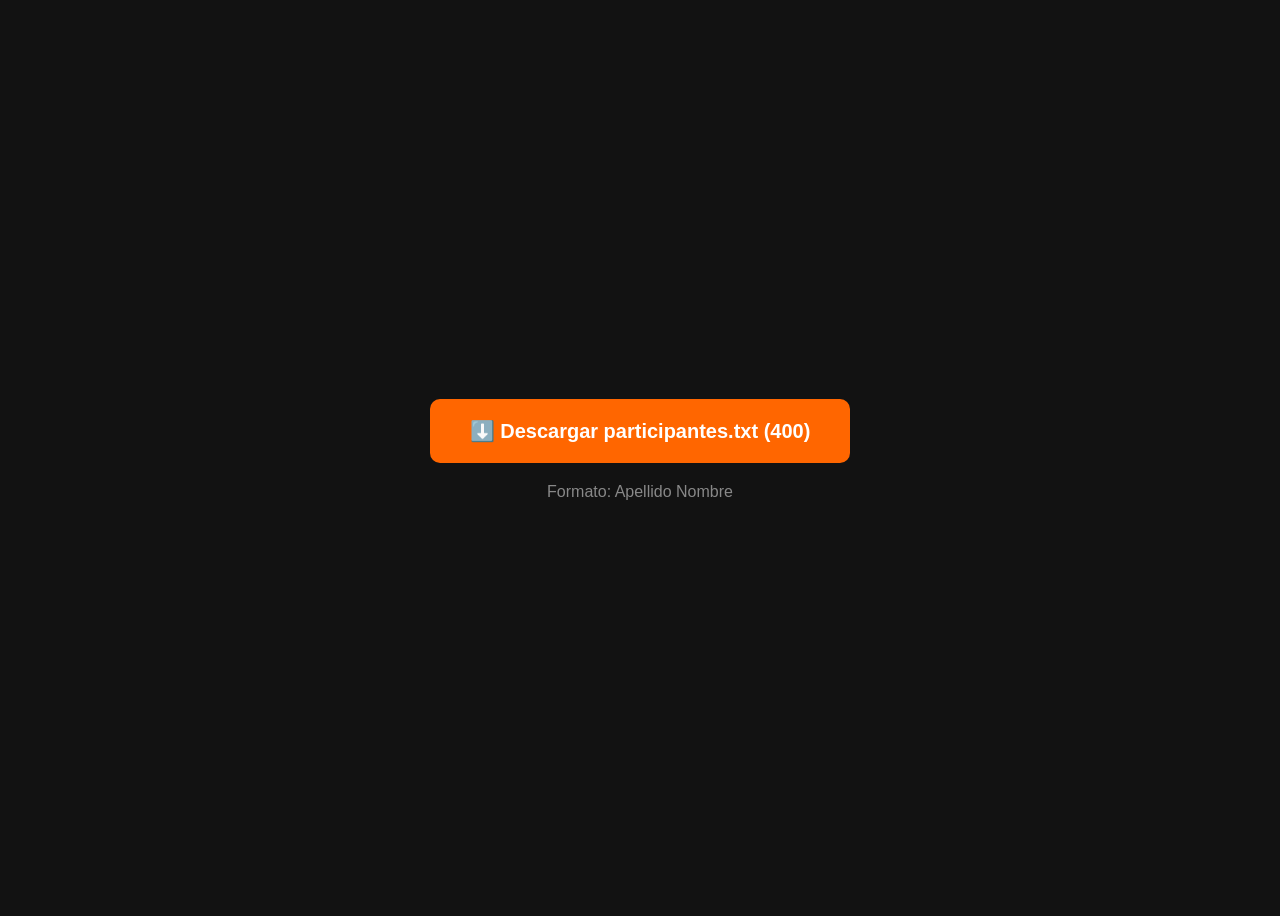
<file: generador.html>
<!DOCTYPE html>
<html lang="es">
<head>
    <meta charset="UTF-8">
    <title>Generador de Nombres</title>
    <style>
        body { background: #121212; color: white; font-family: sans-serif; display: flex; justify-content: center; align-items: center; height: 100vh; flex-direction: column; }
        button { background: #FF6600; color: white; border: none; padding: 20px 40px; font-size: 20px; border-radius: 10px; cursor: pointer; font-weight: bold; }
        button:hover { background: #ff8533; }
        p { margin-top: 20px; color: #888; }
    </style>
</head>
<body>

    <button onclick="generarYDescargar()">⬇️ Descargar participantes.txt (400)</button>
    <p>Formato: Apellido Nombre</p>

    <script>
        function generarYDescargar() {
            const nombres = ["Juan", "María", "Carlos", "Ana", "Pedro", "Lucía", "Jorge", "Sofía", "Miguel", "Laura", "Diego", "Valentina", "Luis", "Fernanda", "Gabriel", "Martina", "Andrés", "Camila", "Daniel", "Isabella", "Roberto", "Paula", "Javier", "Elena", "Francisco", "Marta", "Ricardo", "Clara", "Manuel", "Rosa", "Alejandro", "Adriana", "Héctor", "Gloria", "Sergio", "Alicia", "Oscar", "Beatriz", "Fernando", "Verónica", "Gustavo", "Natalia", "Esteban", "Carolina", "Lucas", "Gabriela", "Mariano", "Daniela", "Federico", "Silvia"];
            
            const apellidos = ["González", "Rodríguez", "Gómez", "Fernández", "López", "Díaz", "Martínez", "Pérez", "García", "Sánchez", "Romero", "Sosa", "Torres", "Álvarez", "Ruiz", "Ramírez", "Flores", "Benítez", "Acosta", "Medina", "Herrera", "Aguirre", "Pereyra", "Gutiérrez", "Giménez", "Molina", "Silva", "Castro", "Rojas", "Ortiz", "Núñez", "Luna", "Juárez", "Cabrera", "Ríos", "Ferreyra", "Morales", "Domínguez", "Moreno", "Peralta", "Vega", "Carrizo", "Quiroga", "Castillo", "Ledesma", "Ojeda", "Vera", "Muñoz", "Farías", "Paz"];

            let contenido = "";
            
            // Generar 400 combinaciones
            for (let i = 0; i < 400; i++) {
                const nom = nombres[Math.floor(Math.random() * nombres.length)];
                const ape = apellidos[Math.floor(Math.random() * apellidos.length)];
                // Formato: Apellido Nombre
                contenido += `${ape} ${nom}\n`;
            }

            // Crear el archivo Blob y descargarlo
            const blob = new Blob([contenido], { type: "text/plain" });
            const url = window.URL.createObjectURL(blob);
            const a = document.createElement("a");
            a.href = url;
            a.download = "participantes.txt";
            document.body.appendChild(a);
            a.click();
            window.URL.revokeObjectURL(url);
            document.body.removeChild(a);
        }
    </script>
</body>
</html>
</file>
